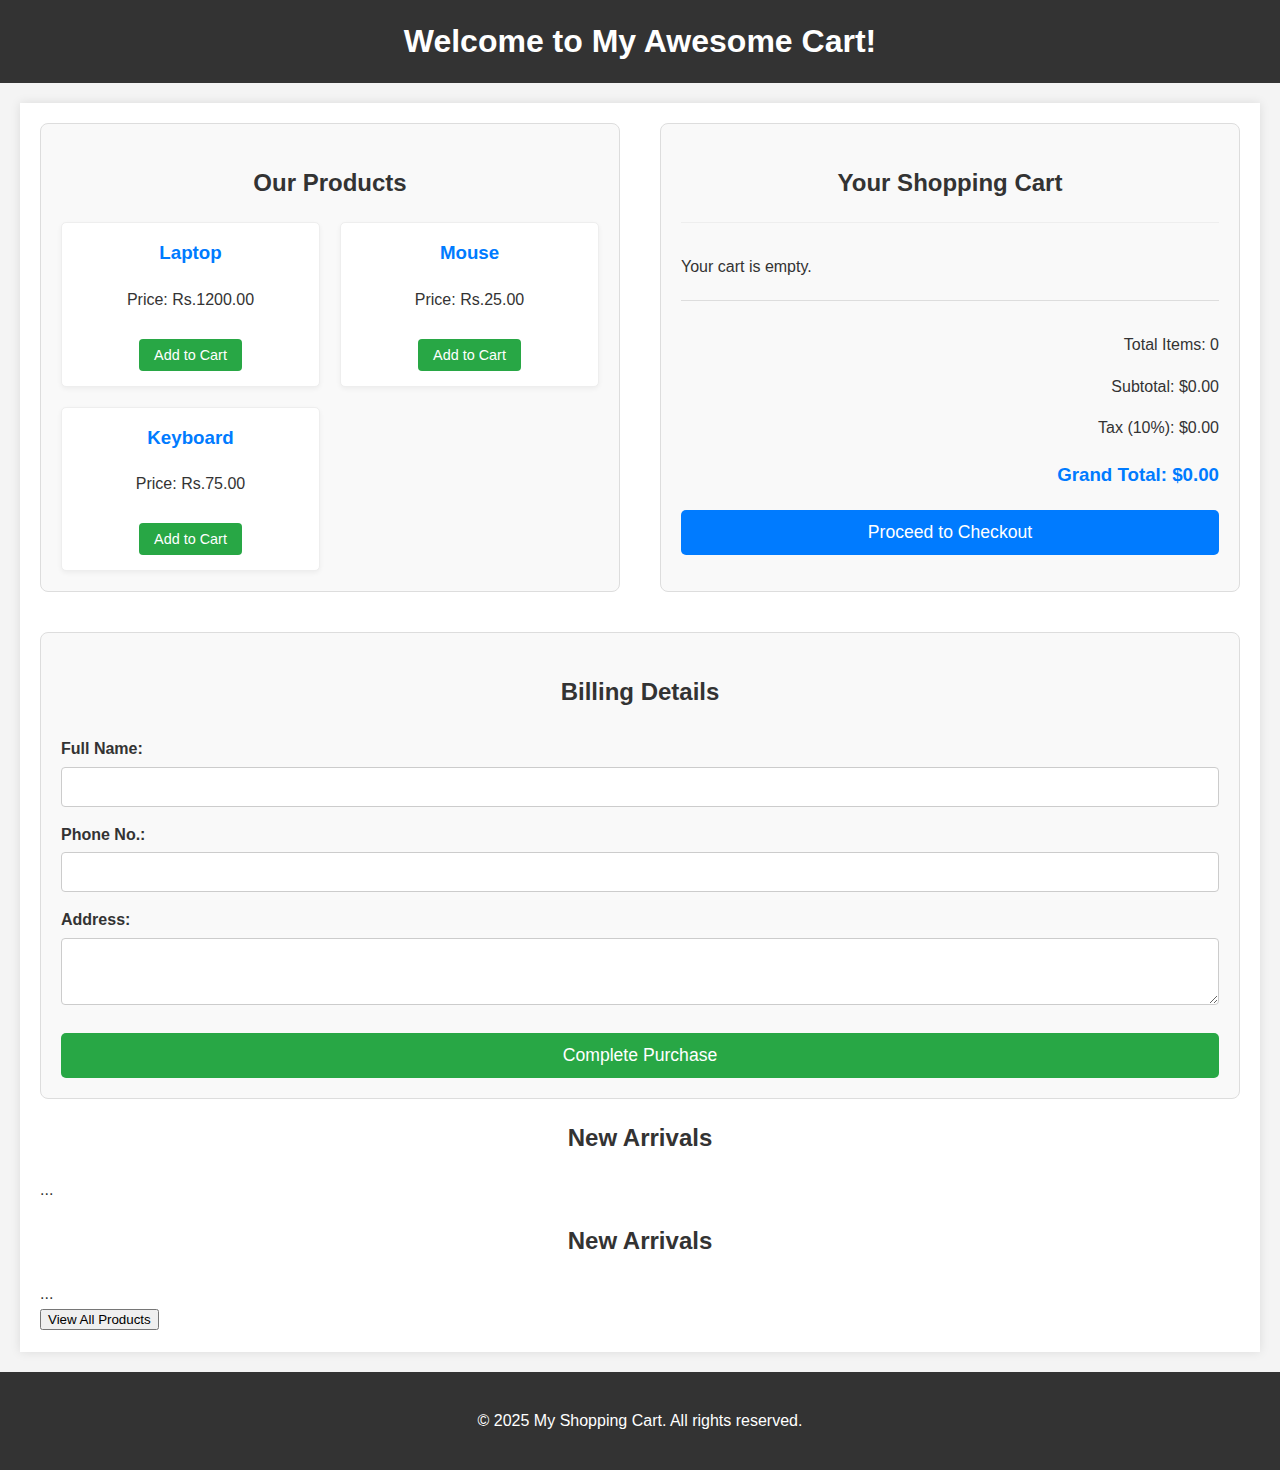
<file: target/classes/static/index.html>
<!DOCTYPE html>
<html lang="en">
<head>
    <meta charset="UTF-8">
    <meta name="viewport" content="width=device-width, initial-scale=1.0">
    <title>My Awesome Shopping Cart</title>
    <link rel="stylesheet" href="style.css">
</head>
<body>
    <header>
        <h1>Welcome to My Awesome Cart!</h1> </header>

    <main>
        <section class="products-and-cart-section">
            <div class="products-section">
                <h2>Our Products</h2>
                <div id="product-list" class="product-grid">
                    <div class="product-item">
                        <h3>Laptop</h3>
                        <p>Price: Rs.1200.00</p>
                        <button class="add-to-cart-btn" data-id="101" data-name="Laptop" data-price="1200.00">Add to Cart</button>
                    </div>
                    <div class="product-item">
                        <h3>Mouse</h3>
                        <p>Price: Rs.25.00</p>
                        <button class="add-to-cart-btn" data-id="102" data-name="Mouse" data-price="25.00">Add to Cart</button>
                    </div>
                     <div class="product-item">
                        <h3>Keyboard</h3>
                        <p>Price: Rs.75.00</p>
                        <button class="add-to-cart-btn" data-id="103" data-name="Keyboard" data-price="75.00">Add to Cart</button>
                    </div>
                </div>
            </div>

            <div class="cart-section">
                <h2>Your Shopping Cart</h2>
                <div id="cart-items">
                    <p>Your cart is empty.</p>
                </div>
                <div class="cart-summary">
                    <p>Total Items: <span id="total-items">0</span></p>
                    <p>Subtotal: $<span id="subtotal">0.00</span></p>
                    <p>Tax (10%): $<span id="tax">0.00</span></p>
                    <h3>Grand Total: $<span id="grand-total">0.00</span></h3>
                </div>
                <button id="checkout-button">Proceed to Checkout</button>
            </div>
        </section>

        <section class="billing-section">
            <h2>Billing Details</h2>
            <form id="billing-form">
                <div class="form-group">
                    <label for="name">Full Name:</label>
                    <input type="text" id="name" name="name" required>
                </div>
                <div class="form-group">
                    <label for="phone">Phone No.:</label>
                    <input type="tel" id="phone" name="phone" required>
                </div>
                <div class="form-group">
                    <label for="address">Address:</label>
                    <textarea id="address" name="address" rows="3" required></textarea>
                </div>
                <button type="submit">Complete Purchase</button>
              

            </form>
        </section>

        <section id="new-products">
  <h2>New Arrivals</h2>
  <div class="product-card">...</div>
</section>

<section id="new-products">
  <h2>New Arrivals</h2>
  <div class="product-card">...</div>
  <button id="view-all-products-btn">View All Products</button>
</section>

    </main>

    <footer>
        <p>&copy; 2025 My Shopping Cart. All rights reserved.</p>
    </footer>

    <script src="scripts.js"></script>
</body>
</html>
</file>
<file: target/classes/static/style.css>
body {
    font-family: Arial, sans-serif;
    margin: 0;
    padding: 0;
    background-color: #f4f4f4;
    color: #333;
    line-height: 1.6;
}

header {
    background-color: #333;
    color: #fff;
    padding: 1rem 0;
    text-align: center;
}

h1 {
    color: #fff; /* Changed to white for header */
    text-align: center;
    margin: 0; /* Remove default margin */
}

h2 {
    color: #333;
    text-align: center;
    margin-bottom: 20px;
}

main {
    padding: 20px;
    max-width: 1200px;
    margin: 20px auto;
    background-color: #fff;
    box-shadow: 0 0 10px rgba(0, 0, 0, 0.1);
    /* Removed grid-template-columns from main, moved to products-and-cart-section */
}

/* New container for side-by-side sections */
.products-and-cart-section {
    display: grid;
    grid-template-columns: 1fr 1fr; /* Two equal columns for products and cart */
    gap: 40px; /* Space between the columns */
    margin-bottom: 40px; /* Space below this section */
}


.products-section, .cart-section, .billing-section {
    padding: 20px;
    border: 1px solid #ddd;
    border-radius: 8px;
    background-color: #f9f9f9;
}

.product-grid {
    display: grid;
    grid-template-columns: repeat(auto-fit, minmax(200px, 1fr));
    gap: 20px;
}

.product-item {
    border: 1px solid #eee;
    padding: 15px;
    text-align: center;
    background-color: #fff;
    border-radius: 5px;
    box-shadow: 0 2px 5px rgba(0,0,0,0.05);
}

.product-item h3 {
    margin-top: 0;
    color: #007bff;
}

.product-item button {
    background-color: #28a745;
    color: white;
    border: none;
    padding: 8px 15px;
    border-radius: 4px;
    cursor: pointer;
    font-size: 0.9em;
    margin-top: 10px;
}

.product-item button:hover {
    background-color: #218838;
}

#cart-items {
    border-top: 1px solid #eee;
    padding-top: 15px;
    margin-top: 15px;
}

.cart-item {
    display: flex;
    justify-content: space-between;
    align-items: center;
    padding: 10px 0;
    border-bottom: 1px dotted #eee;
}

.cart-item:last-child {
    border-bottom: none;
}

.cart-item span {
    font-weight: bold;
}

.cart-item button {
    background-color: #dc3545;
    color: white;
    border: none;
    padding: 5px 10px;
    border-radius: 3px;
    cursor: pointer;
    font-size: 0.8em;
}

.cart-item button:hover {
    background-color: #c82333;
}

.cart-summary {
    margin-top: 20px;
    padding-top: 15px;
    border-top: 1px solid #ddd;
    text-align: right;
}

.cart-summary h3 {
    color: #007bff;
}

#checkout-button {
    display: block;
    width: 100%;
    padding: 12px;
    background-color: #007bff;
    color: white;
    border: none;
    border-radius: 5px;
    font-size: 1.1em;
    cursor: pointer;
    margin-top: 20px;
}

#checkout-button:hover {
    background-color: #0056b3;
}

.billing-section {
    /* No need for grid-column: 1 / -1; anymore as it's outside the grid */
    margin-top: 40px;
}

.billing-section h2 {
    text-align: center;
    margin-bottom: 25px;
}

.form-group {
    margin-bottom: 15px;
}

.form-group label {
    display: block;
    margin-bottom: 5px;
    font-weight: bold;
}

.form-group input[type="text"],
.form-group input[type="email"],
.form-group input[type="tel"], /* Added for phone number input */
.form-group textarea {
    width: calc(100% - 22px); /* Account for padding and border */
    padding: 10px;
    border: 1px solid #ccc;
    border-radius: 4px;
    font-size: 1em;
}

.billing-section button[type="submit"] {
    display: block;
    width: 100%;
    padding: 12px;
    background-color: #28a745;
    color: white;
    border: none;
    border-radius: 5px;
    font-size: 1.1em;
    cursor: pointer;
    margin-top: 20px;
}

.billing-section button[type="submit"]:hover {
    background-color: #218838;
}

footer {
    text-align: center;
    padding: 20px;
    background-color: #333;
    color: #fff;
    margin-top: 20px;
}
</file>
